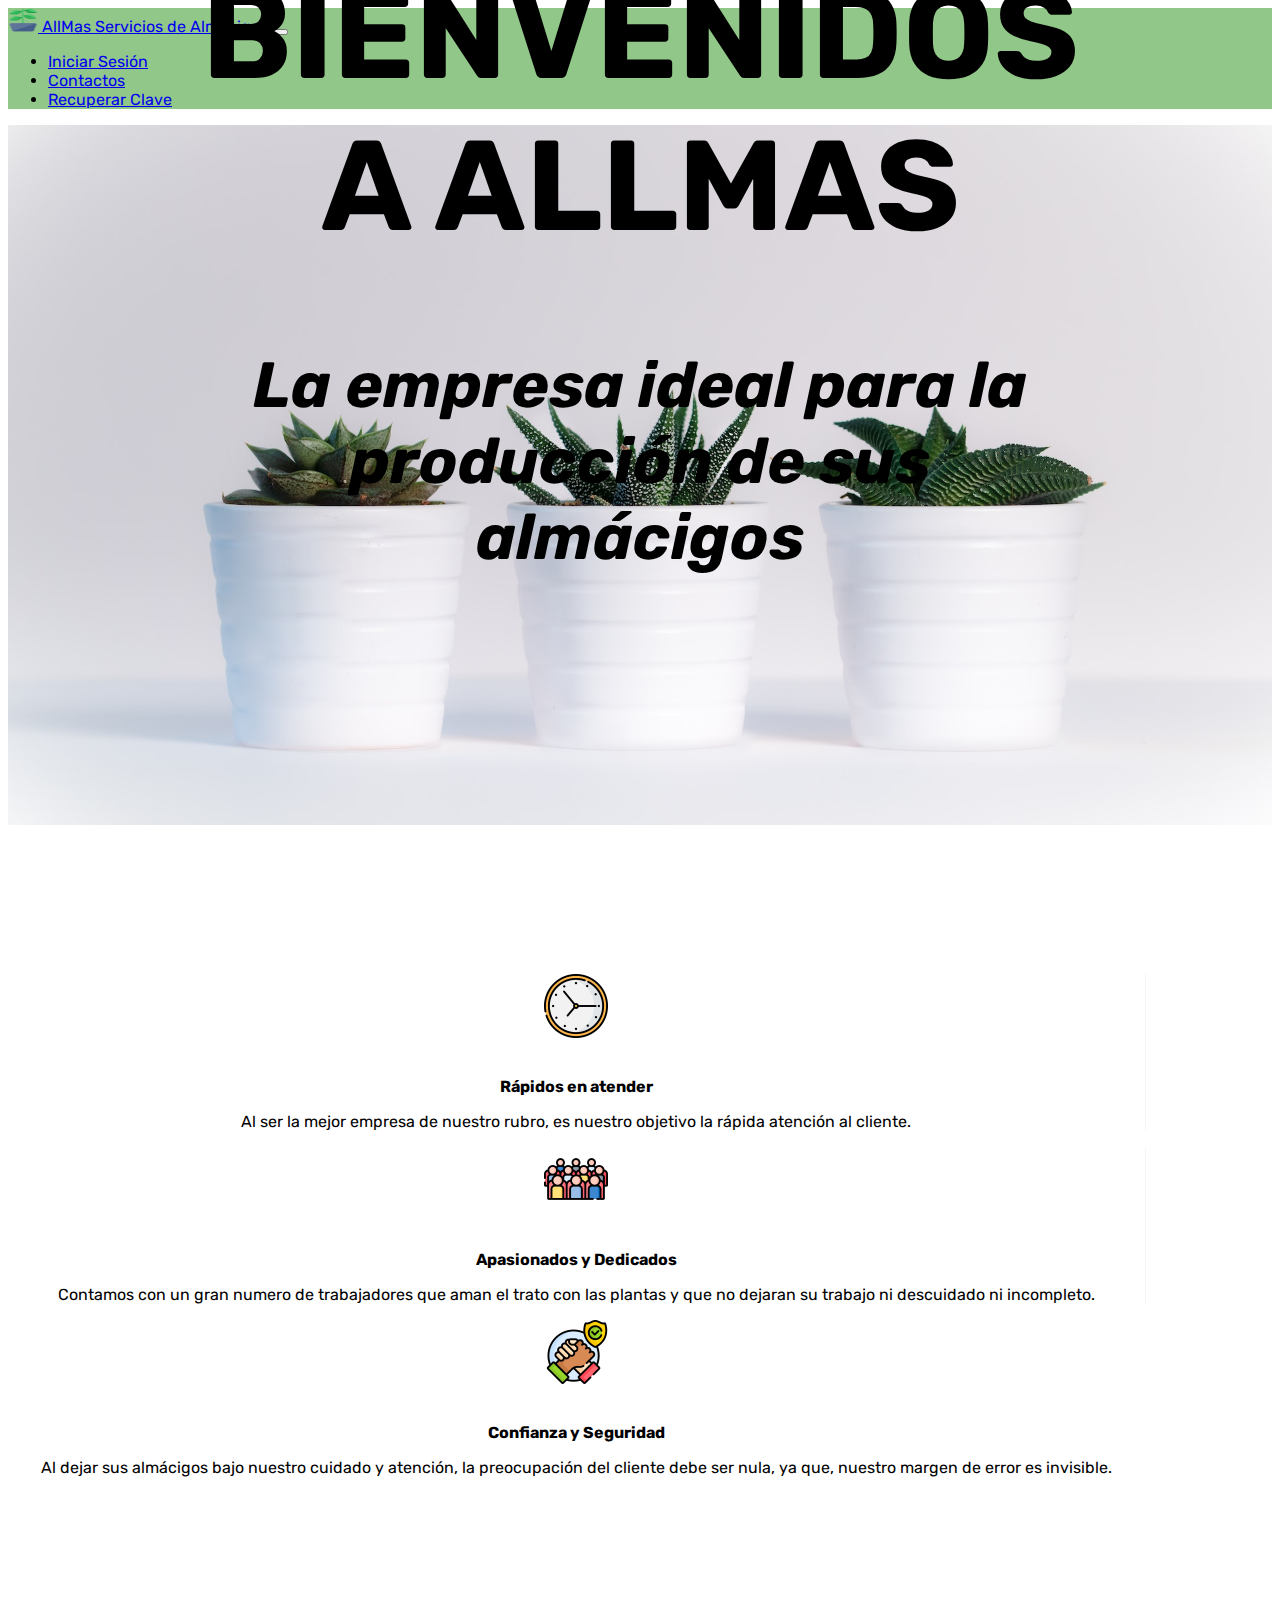
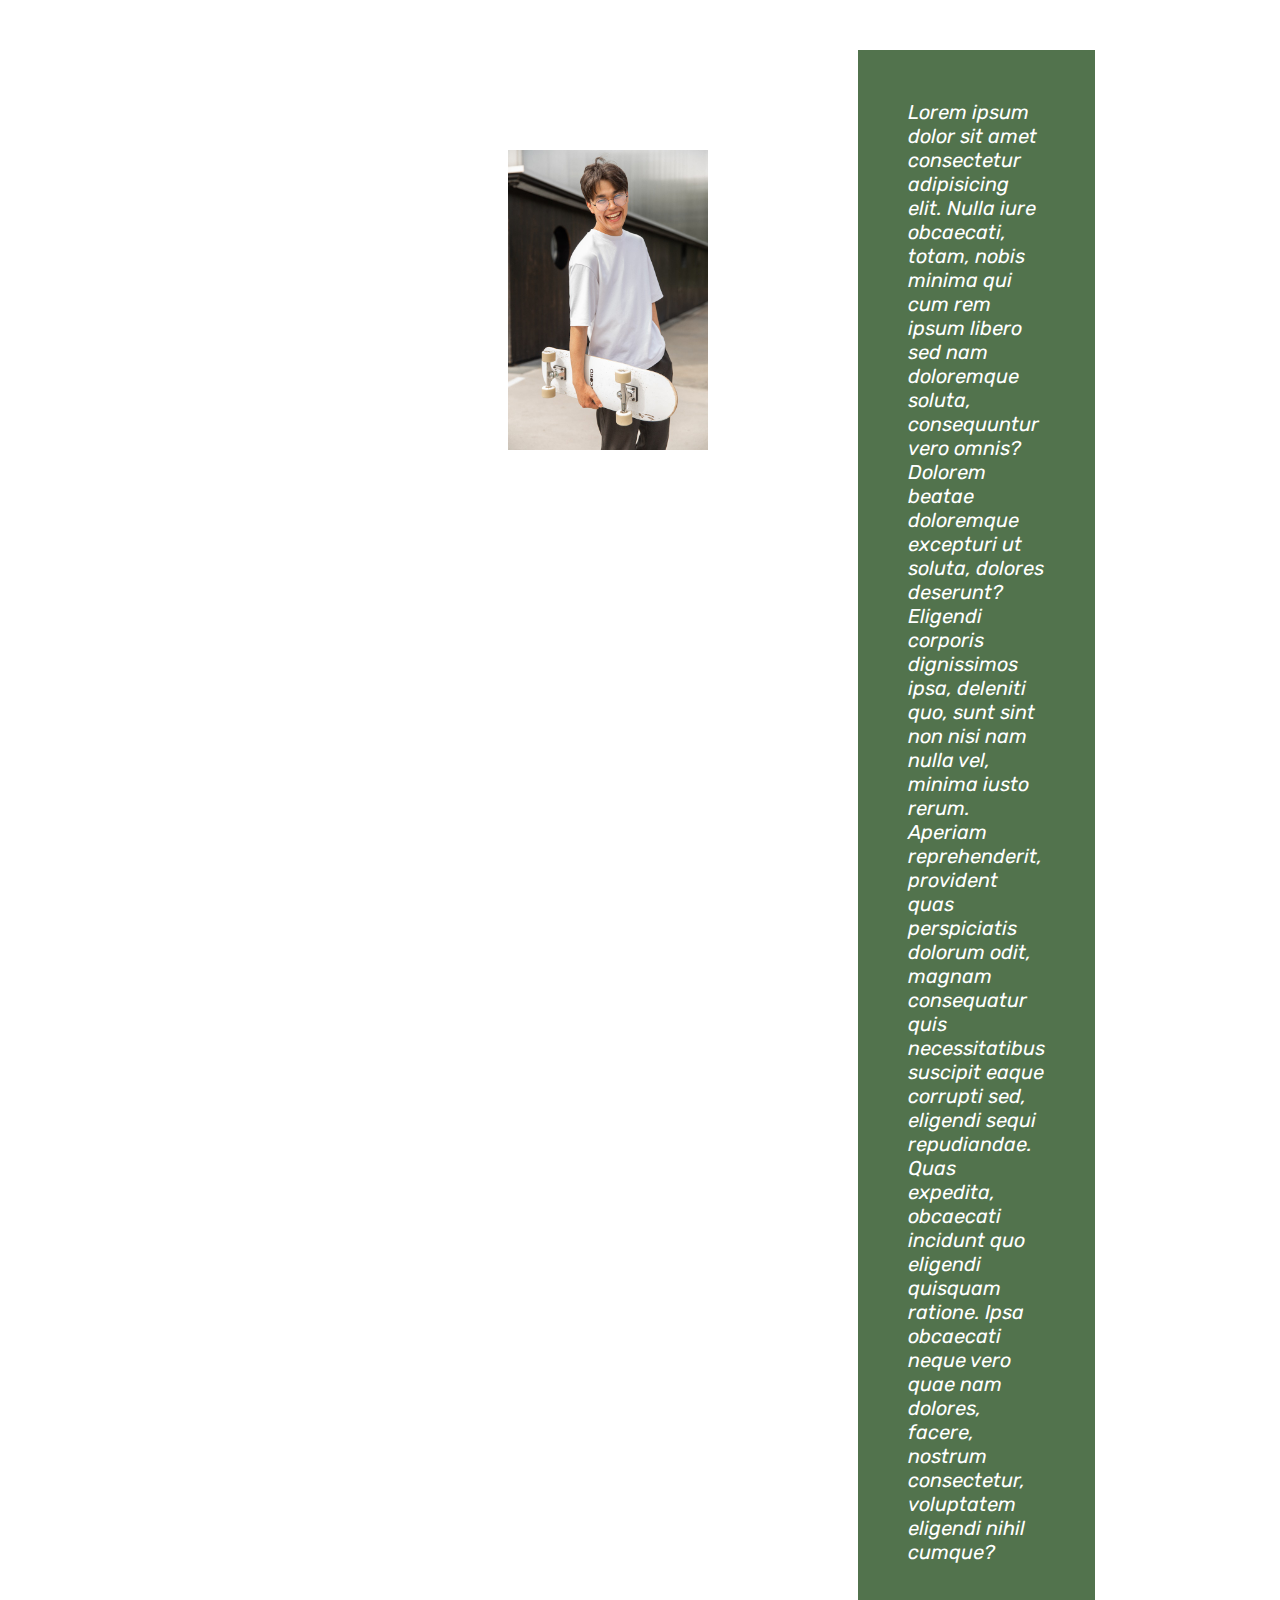
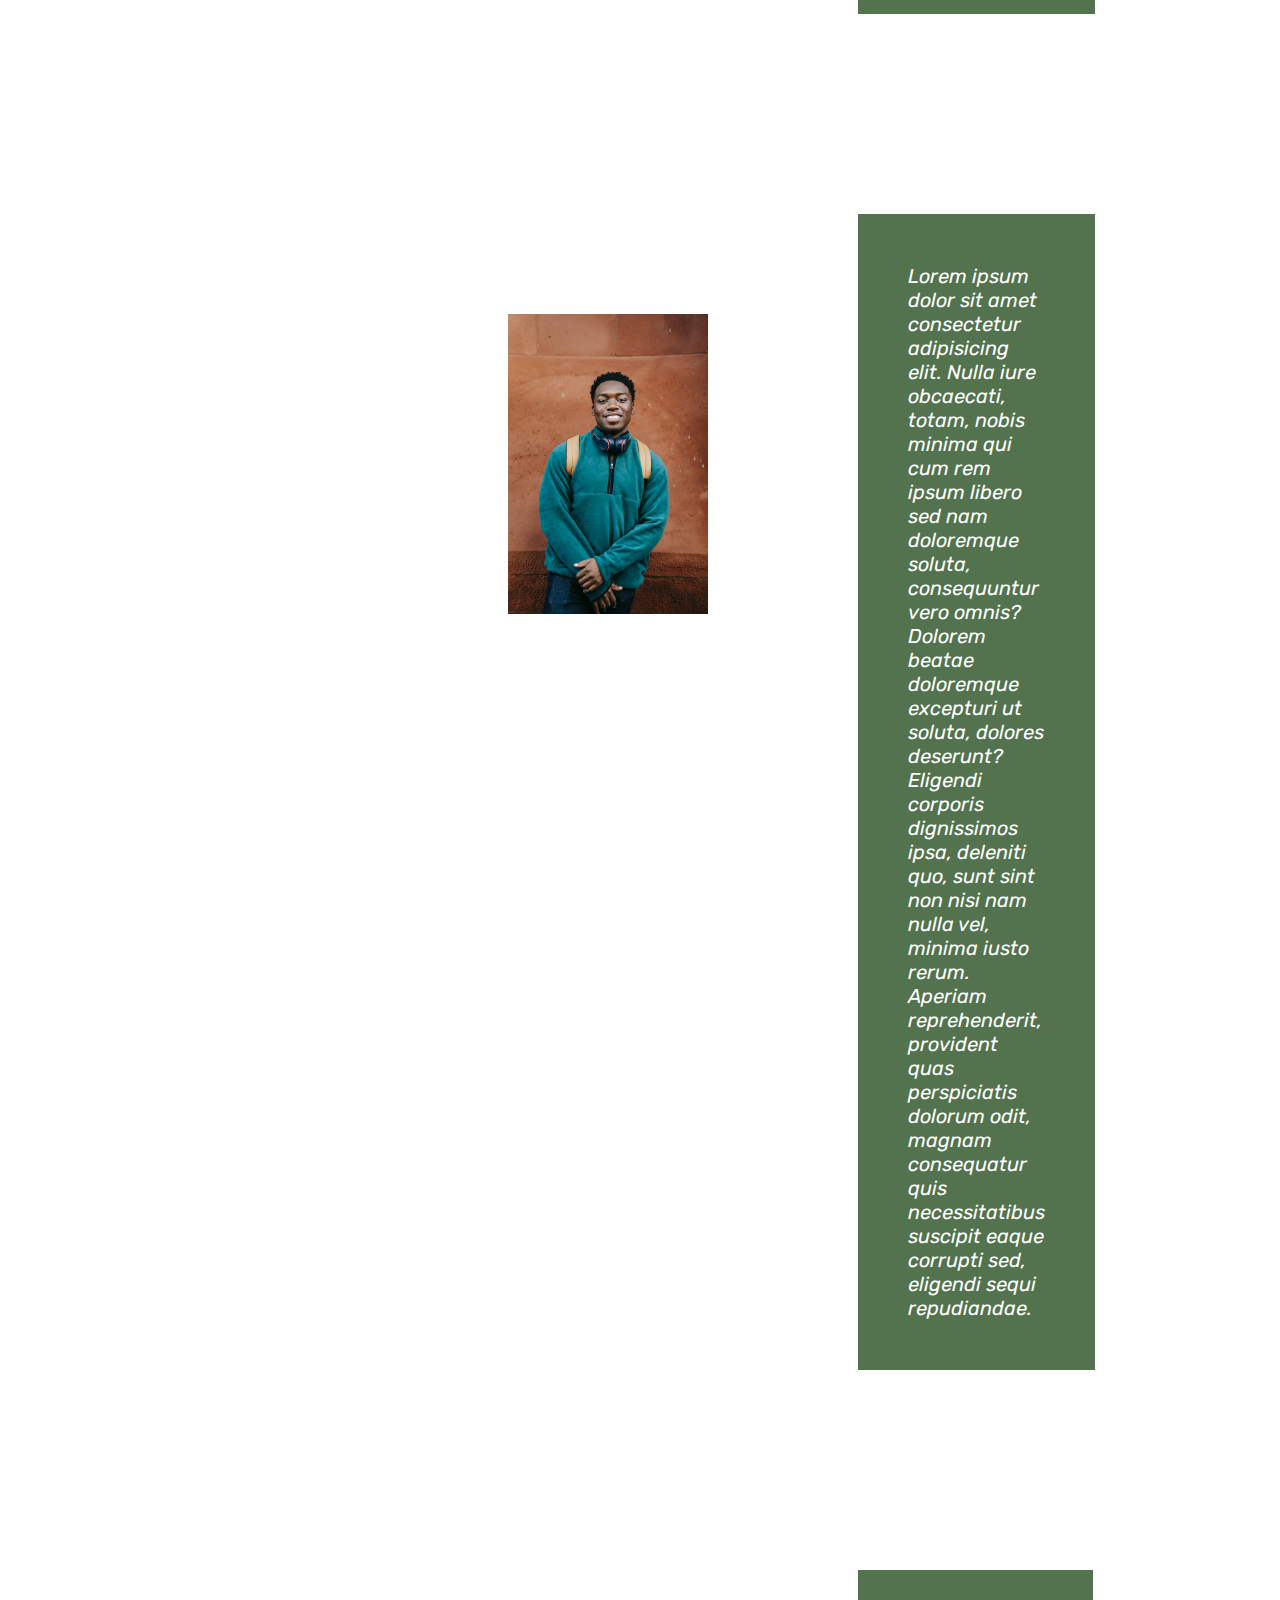
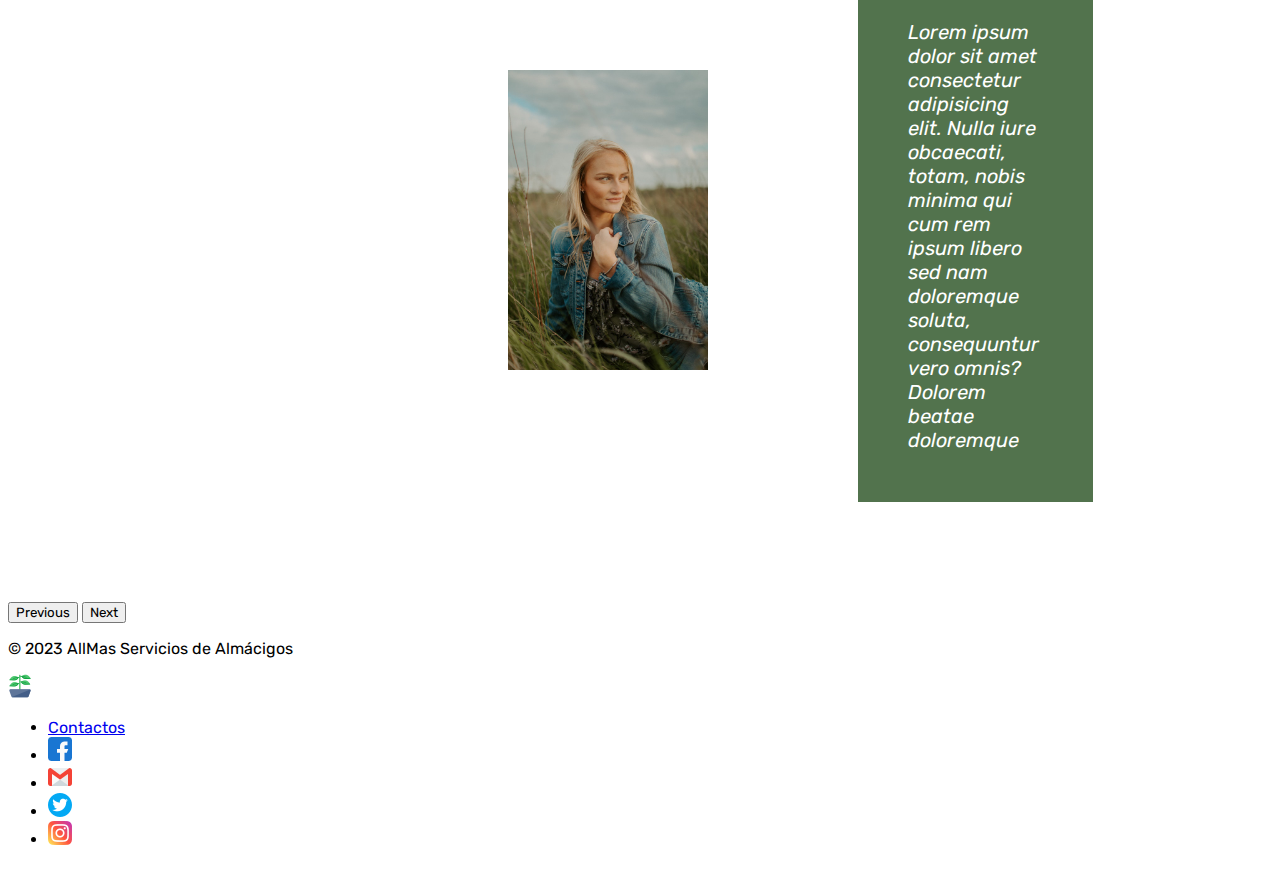
<file: index.html>
<!DOCTYPE html>
<html lang="en">

<head>
    <meta charset="UTF-8">
    <meta http-equiv="X-UA-Compatible" content="IE=edge">
    <meta name="viewport" content="width=device-width, initial-scale=1.0">
    <link rel="stylesheet" href="./assets/css/styles.css">
    <link href="https://cdn.jsdelivr.net/npm/bootstrap@5.3.0-alpha3/dist/css/bootstrap.min.css" rel="stylesheet"
        integrity="sha384-KK94CHFLLe+nY2dmCWGMq91rCGa5gtU4mk92HdvYe+M/SXH301p5ILy+dN9+nJOZ" crossorigin="anonymous">
    <title>AllMas</title>
</head>

<body>

    <header>
        <nav class="navbar navbar-expand-lg">
            <div class="container-fluid">
                <a class="navbar-brand" href="#">
                    <img src="./assets/img/logo.png" alt="Logo" width="30" height="24"
                        class="d-inline-block align-text-top" id="logo">
                    <span class="px-2">AllMas Servicios de Almácigos</span>
                </a>
                <button class="navbar-toggler" type="button" data-bs-toggle="collapse"
                    data-bs-target="#navbarSupportedContent" aria-controls="navbarSupportedContent"
                    aria-expanded="false" aria-label="Toggle navigation">
                    <span class="navbar-toggler-icon"></span>
                </button>
                <div class="collapse navbar-collapse" id="navbarSupportedContent">
                    <ul class="navbar-nav mb-2 mb-lg-0">
                        <li class="nav-item">
                            <a class="nav-link active" aria-current="page" href="./login.html">Iniciar Sesión</a>
                        </li>
                        <li class="nav-item">
                            <a class="nav-link active" href="#contactos-footer">Contactos</a>
                        </li>
                        <li class="nav-item">
                            <a class="nav-link active" href="./recuperar_clave.html">Recuperar Clave</a>
                        </li>
                    </ul>
                </div>
            </div>
        </nav>
    </header>

    <main>

        <div class="image-container">
            <img src="./assets/img/fondo2.jpg" alt="imagen-de-plantas" class="imagen-principal">
            <div class="big-text">
                <h1>Bienvenidos a AllMas</h1>
                <h4>La empresa ideal para la producción de sus almácigos</h4>
            </div>
        </div>

        <div class="container company-features" style="width: 90%;">
            <div class="row">
                <div class="col-4 feature-container" style="border-right: 1px solid whitesmoke;">
                    <img src="./assets/img/tiempo.png" alt="imagen-reloj" class="feature-icon">
                    <div class="feauture-description">
                        <p class="feature">Rápidos en atender</p>
                        <p class="description">Al ser la mejor empresa de nuestro rubro, es nuestro objetivo la rápida
                            atención al cliente.
                        </p>
                    </div>
                </div>
                <div class="col-4 feature-container" style="border-right: 1px solid whitesmoke;">
                    <img src="./assets/img/audiencia.png" alt="imagen-grupo-de-personas" class="feature-icon">
                    <div class="feauture-description">
                        <p class="feature">Apasionados y Dedicados</p>
                        <p class="description">Contamos con un gran numero de trabajadores que aman el trato con las
                            plantas y que no
                            dejaran su trabajo ni descuidado ni incompleto.</p>
                    </div>
                </div>
                <div class="col-4 feature-container">
                    <img src="./assets/img/confianza.png" alt="imagen-apreton-de-manos" class="feature-icon">
                    <div class="feauture-description">
                        <p class="feature">Confianza y Seguridad</p>
                        <p class="description">Al dejar sus almácigos bajo nuestro cuidado y atención, la preocupación
                            del cliente debe ser
                            nula, ya que, nuestro margen de error es invisible.</p>
                    </div>
                </div>
            </div>
        </div>

        <!-- Hacer una sección más (Poner fotos de las instalaciones donde crecen los almácigos) o un incentivador para que el usuario inicie sesion -->
        <div id="carouselExampleInterval" class="carousel carousel-dark slide" data-bs-ride="carousel">
            <div class="carousel-inner">
                <div class="carousel-item active" data-bs-interval="10000">
                    <div class="opinion-container">
                        <div class="person-picture">
                            <img src="./assets/img/foto-perfil3.jpg" class="opinion-person-pic">
                        </div>
                        <div class="opinion">
                            Lorem ipsum dolor sit amet consectetur adipisicing elit. Nulla iure obcaecati, totam, nobis
                            minima qui
                            cum rem ipsum libero sed nam doloremque soluta, consequuntur vero omnis? Dolorem beatae
                            doloremque
                            excepturi ut soluta, dolores deserunt? Eligendi corporis dignissimos ipsa, deleniti quo,
                            sunt sint non
                            nisi nam nulla vel, minima iusto rerum. Aperiam reprehenderit, provident quas perspiciatis
                            dolorum odit,
                            magnam consequatur quis necessitatibus suscipit eaque corrupti sed, eligendi sequi
                            repudiandae. Quas
                            expedita, obcaecati incidunt quo eligendi quisquam ratione. Ipsa obcaecati neque vero quae
                            nam dolores,
                            facere, nostrum consectetur, voluptatem eligendi nihil cumque?
                        </div>
                    </div>
                </div>
                <div class="carousel-item" data-bs-interval="2000">
                    <div class="opinion-container">
                        <div class="person-picture">
                            <img src="./assets/img/foto-perfil1.jpg" class="opinion-person-pic">
                        </div>
                        <div class="opinion">
                            Lorem ipsum dolor sit amet consectetur adipisicing elit. Nulla iure obcaecati, totam, nobis
                            minima qui
                            cum rem ipsum libero sed nam doloremque soluta, consequuntur vero omnis? Dolorem beatae
                            doloremque
                            excepturi ut soluta, dolores deserunt? Eligendi corporis dignissimos ipsa, deleniti quo,
                            sunt sint non
                            nisi nam nulla vel, minima iusto rerum. Aperiam reprehenderit, provident quas perspiciatis
                            dolorum odit,
                            magnam consequatur quis necessitatibus suscipit eaque corrupti sed, eligendi sequi
                            repudiandae.
                        </div>
                    </div>
                </div>
                <div class="carousel-item">
                    <div class="opinion-container">
                        <div class="person-picture">
                            <img src="./assets/img/foto-perfil2.jpg" class="opinion-person-pic">
                        </div>
                        <div class="opinion">
                            Lorem ipsum dolor sit amet consectetur adipisicing elit. Nulla iure obcaecati, totam, nobis
                            minima qui
                            cum rem ipsum libero sed nam doloremque soluta, consequuntur vero omnis? Dolorem beatae
                            doloremque
                        </div>
                    </div>
                </div>
            </div>
            <button class="carousel-control-prev" type="button" data-bs-target="#carouselExampleInterval"
                data-bs-slide="prev">
                <span class="carousel-control-prev-icon" aria-hidden="true"></span>
                <span class="visually-hidden">Previous</span>
            </button>
            <button class="carousel-control-next" type="button" data-bs-target="#carouselExampleInterval"
                data-bs-slide="next">
                <span class="carousel-control-next-icon" aria-hidden="true"></span>
                <span class="visually-hidden">Next</span>
            </button>
        </div>



    </main>

    <footer id="contactos-footer">
        <div class="container">
            <footer class="d-flex flex-wrap justify-content-between align-items-center py-3 my-4 border-top">
                <p class="col-md-4 mb-0 text-body-secondary">© 2023 AllMas Servicios de Almácigos</p>

                <a href="/"
                    class="col-md-4 d-flex align-items-center justify-content-center mb-3 mb-md-0 me-md-auto link-body-emphasis text-decoration-none">
                    <img src="assets/img/logo.png" alt="">
                </a>

                <!-- poner los iconos de las redes sociales y solo mantener el home -->

                <ul class="nav col-md-4 justify-content-end">
                    <li class="nav-item"><a href="#" class="nav-link mt-1 text-body-secondary">Contactos</a></li>
                    <li class="nav-item"><a href="#" class="nav-link px-2 text-body-secondary"><img
                                src="./assets/img/facebook.png"></a></li>
                    <li class="nav-item"><a href="#" class="nav-link px-2 text-body-secondary"><img
                                src="./assets/img/gmail.png"></a></li>
                    <li class="nav-item"><a href="#" class="nav-link px-2 text-body-secondary"> <img
                                src="./assets/img/twitter.png"> </a></li>
                    <li class="nav-item"><a href="#" class="nav-link px-2 text-body-secondary"><img
                                src="./assets/img/instagram.png"></a></li>
                </ul>
            </footer>
        </div>
    </footer>


    <script src="https://cdn.jsdelivr.net/npm/bootstrap@5.3.0-alpha3/dist/js/bootstrap.bundle.min.js"
        integrity="sha384-ENjdO4Dr2bkBIFxQpeoTz1HIcje39Wm4jDKdf19U8gI4ddQ3GYNS7NTKfAdVQSZe" crossorigin="anonymous">
    </script>

    <script src="./assets/js/index.js"></script>

</body>

</html>
</file>
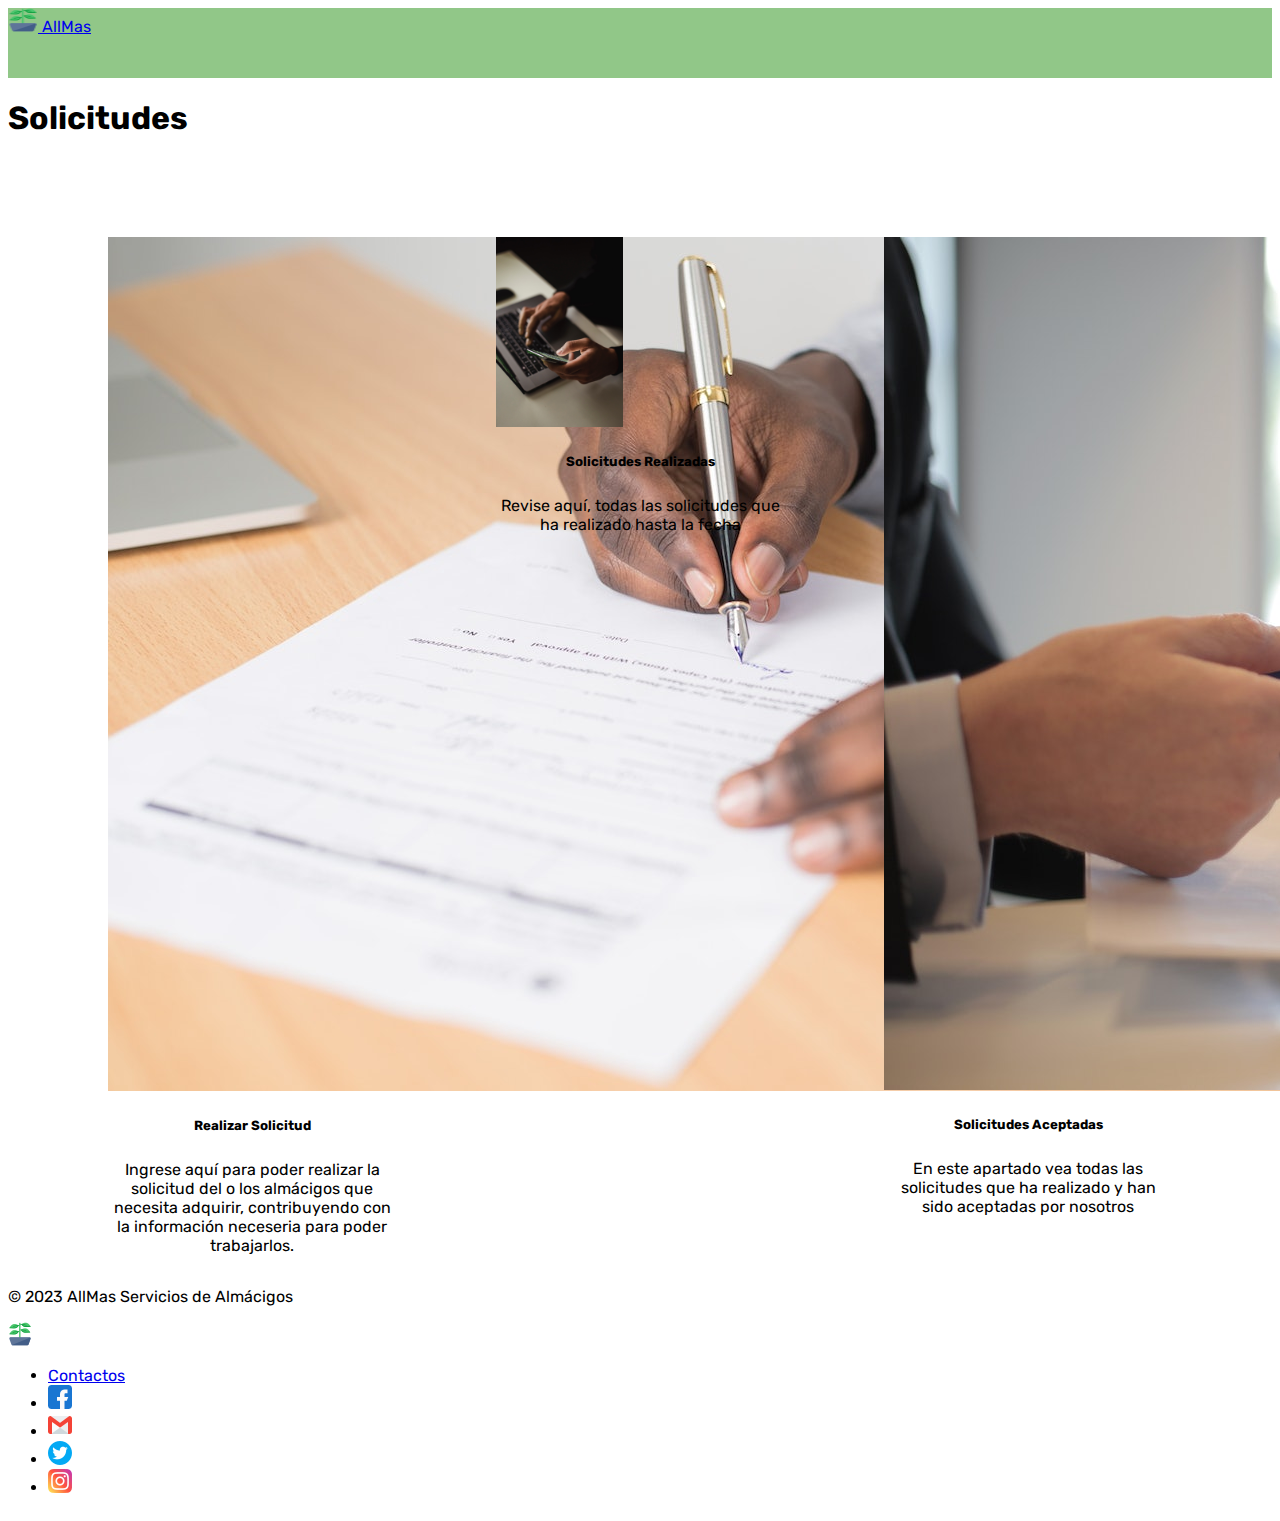
<file: mantenedor_solicitud.html>
<!DOCTYPE html>
<html lang="en">

<head>
    <meta charset="UTF-8">
    <meta http-equiv="X-UA-Compatible" content="IE=edge">
    <meta name="viewport" content="width=device-width, initial-scale=1.0">
    <link rel="stylesheet" href="./assets/css/styles.css">
    <link href="https://cdn.jsdelivr.net/npm/bootstrap@5.3.0-alpha3/dist/css/bootstrap.min.css" rel="stylesheet"
        integrity="sha384-KK94CHFLLe+nY2dmCWGMq91rCGa5gtU4mk92HdvYe+M/SXH301p5ILy+dN9+nJOZ" crossorigin="anonymous">
    <title>AllMas | Solicitud</title>
</head>

<body>

    <header>
        <nav class="navbar login-nav">
            <div class="container-fluid d-flex justify-content-center">
                <a class="navbar-brand" href="./index.html">
                    <img src="assets/img/logo.png" alt="Logo" width="30" height="24"
                        class="d-inline-block align-text-top">
                    AllMas
                </a>
            </div>
        </nav>
    </header>

    <main>

        <div class="container mt-5">

            <!-- Añadirle un background color al titulo -->
            <div class="solicitud-header">
                <h1>Solicitudes</h1>
            </div>

            <div class="cards-container">
                <div class="card" style="width: 18rem;">
                    <img src="./assets/img/realizar_solicitud.jpg" class="card-img-top" alt="...">
                    <div class="card-body">
                        <a href="./realizar_solicitud.html">
                            <h5 class="card-title">Realizar Solicitud</h5>
                        </a>
                        <p class="card-text">Ingrese aquí para poder realizar la solicitud del o los almácigos que
                            necesita adquirir, contribuyendo con la información neceseria para poder trabajarlos.</p>
                    </div>
                </div>

                <div class="card" style="width: 18rem;">
                    <img src="./assets/img/ver_solicitud.jpg" class="card-img-top" id="img-vertical-solicitud">
                    <div class="card-body">
                        <a href="./solicitudes_enviadas.html">
                            <h5 class="card-title">Solicitudes Realizadas</h5>
                        </a>
                        <p class="card-text">Revise aquí, todas las solicitudes que ha realizado hasta la fecha</p>
                    </div>
                </div>

                <div class="card" style="width: 18rem;">
                    <img src="./assets/img/solicitud_aceptada.jpg" class="card-img-top" alt="...">
                    <div class="card-body">
                        <a href="./solicitudes_aceptadas.html">
                            <h5 class="card-title">Solicitudes Aceptadas</h5>
                        </a>
                        <p class="card-text">En este apartado vea todas las solicitudes que ha realizado y han sido
                            aceptadas por nosotros</p>
                    </div>
                </div>
            </div>

        </div>

    </main>

    <footer>
        <div class="container">
            <footer class="d-flex flex-wrap justify-content-between align-items-center py-3 my-4 border-top">
                <p class="col-md-4 mb-0 text-body-secondary">© 2023 AllMas Servicios de Almácigos</p>

                <a href="/"
                    class="col-md-4 d-flex align-items-center justify-content-center mb-3 mb-md-0 me-md-auto link-body-emphasis text-decoration-none">
                    <img src="assets/img/logo.png" alt="">
                </a>

                <!-- poner los iconos de las redes sociales y solo mantener el home -->

                <ul class="nav col-md-4 justify-content-end">
                    <li class="nav-item"><a href="#" class="nav-link mt-1 text-body-secondary">Contactos</a></li>
                    <li class="nav-item"><a href="#" class="nav-link px-2 text-body-secondary"><img
                                src="./assets/img/facebook.png"></a></li>
                    <li class="nav-item"><a href="#" class="nav-link px-2 text-body-secondary"><img
                                src="./assets/img/gmail.png"></a></li>
                    <li class="nav-item"><a href="#" class="nav-link px-2 text-body-secondary"> <img
                                src="./assets/img/twitter.png"> </a></li>
                    <li class="nav-item"><a href="#" class="nav-link px-2 text-body-secondary"><img
                                src="./assets/img/instagram.png"></a></li>
                </ul>
            </footer>
        </div>
    </footer>

    <script src="https://cdn.jsdelivr.net/npm/bootstrap@5.3.0-alpha3/dist/js/bootstrap.bundle.min.js"
        integrity="sha384-ENjdO4Dr2bkBIFxQpeoTz1HIcje39Wm4jDKdf19U8gI4ddQ3GYNS7NTKfAdVQSZe" crossorigin="anonymous">
    </script>
    <script src="./assets/js/index.js"></script>

</body>

</html>
</file>
<file: assets/css/styles.css>
@import url('https://fonts.googleapis.com/css2?family=Rubik:wght@400;500;700&display=swap');

* {
    font-family: "Rubik", sans-serif;
}

/* h1 {
    background-color: green;
    color: white;
    display: inline;
    padding: 10px;
} */

body {
    min-height: 100vh;
    display: flex;
    flex-direction: column;
}

nav {
    background-color: #91C788;
}


select {
    border: 1px solid gainsboro;

}

.navbar-collapse {
    justify-content: end;
}

.image-container {
    position: relative;
    text-align: center;
    color: black;
}

.big-text {
    font-size: 4rem;
    position: absolute;
    top: 20%;
    left: 50%;
    transform: translate(-50%, -50%);
}

.big-text h1 {
    text-transform: uppercase;
}

.big-text h4 {
    font-style: italic;
}

.imagen-principal {
    height: 700px;
    width: 100%;
    object-fit: cover;
}

.company-features {
    margin-top: 5.5rem;
    padding: 4.5% 0;
    text-align: center;
}

.feature-icon {
    width: 4rem;
    margin-bottom: 1.2rem;
}

.feature {
    font-weight: bold;
}

.opinion-container {
    display: flex;
    margin: 0 200px;
    width: 70%;
    padding: 100px 0;
}

.person-picture {
    margin-left: 300px;
    margin-top: 100px;
}

.opinion {
    margin-left: 150px;
    background-color: #52734D;
    padding: 50px;
    color: white;
    font-style: italic;
    font-size: 20px;
}

.opinion-person-pic {
    width: 200px;
}

/* Login CSS */
.login-nav {
    height: 70px;
}

.login-container {
    height: 740px;
    width: 500px;
    margin: 50px auto;
    border: 1px solid gainsboro;
    border-radius: 10px;
}

.login-container-request {
    height: 910px;
    width: 500px;
    margin: 50px auto;
    border: 1px solid gainsboro;
    border-radius: 10px;
}

.imagen-login img {
    width: 100%;
    border-top-right-radius: 10px;
    border-top-left-radius: 10px;
}

.formulario {
    margin-top: 25px;
}

.formulario h2 {
    text-align: center;
}

.formulario .dropdown {
    position: relative;
    left: 65px;
}

.submit-login {
    position: relative;
    left: 150px;
    top: 30px;
    width: 40%;
    background-color: rgb(177, 234, 177);
    color: black;
    border: none;
    border-radius: 20px;
    padding: 10px;
}

#alerta-login {
    float: right;
    position: relative;
    bottom: 500px;
    right: 50px;
    display: none;
}


#alerta-cuenta-nueva {
    margin-top: 100px;
    display: none;
}

#alerta-cliente-nuevo {
    float: right;
    position: relative;
    bottom: 620px;
    display: none;
}

#alerta-semilla-nueva {
    float: right;
    position: relative;
    bottom: 430px;
    left: 170px;
    display: none;
}

.form-new-accounts {
    padding-top: 100px;
}

footer {
    margin-top: auto;
}

.imagen-funcionario {
    float: right;
    position: relative;
    right: 200px;
    top: 20px;
    text-align: center;
}

#foto-funcionario {
    margin-bottom: 15px;
    width: 200px;
    /* border-radius: 50%; */
}

#link-historico-semillas {
    float: right;
}

.cards-container {
    display: flex;
    /* justify-content: center;
    align-items: center; */
    margin-top: 100px;
}

.card {
    margin-left: 100px;
}

.cards-container a {
    text-decoration: none;
    color: black;
}

.card-body {
    text-align: center;
}

.card-body h5 {
    font-weight: bold;
    padding-bottom: 5px;
}

.card-title:hover {
    text-decoration: underline;
}

#img-vertical-solicitud {
    height: 190px;
    object-fit: cover;
}

#alerta-envio-solicitud {
    float: right;
    position: relative;
    bottom: 100px;
    right: 100px;
    display: none;
}

.siembra-form {
    position: relative;
    left: 240px;
}

#alerta-siembra-nueva {
    float: right;
    position: relative;
    right: 100px;
    margin-top: 200px;
    display: none;
}

#alerta-cambio-estado {
    float: right;
    display: none;
}

#alerta-zona {
    float: right;
    position: relative;
    right: 300px;
}

.imagen-zona {
    height: 400px;
    width: 100%;
    object-fit: cover;
    /* box-shadow: 16px 14px 30px 1px rgba(0, 0, 0, 0.67); */
}

#alerta-eliminacion {
    display: none;
}

#alerta-modificacion {
    display: none;
}
</file>
